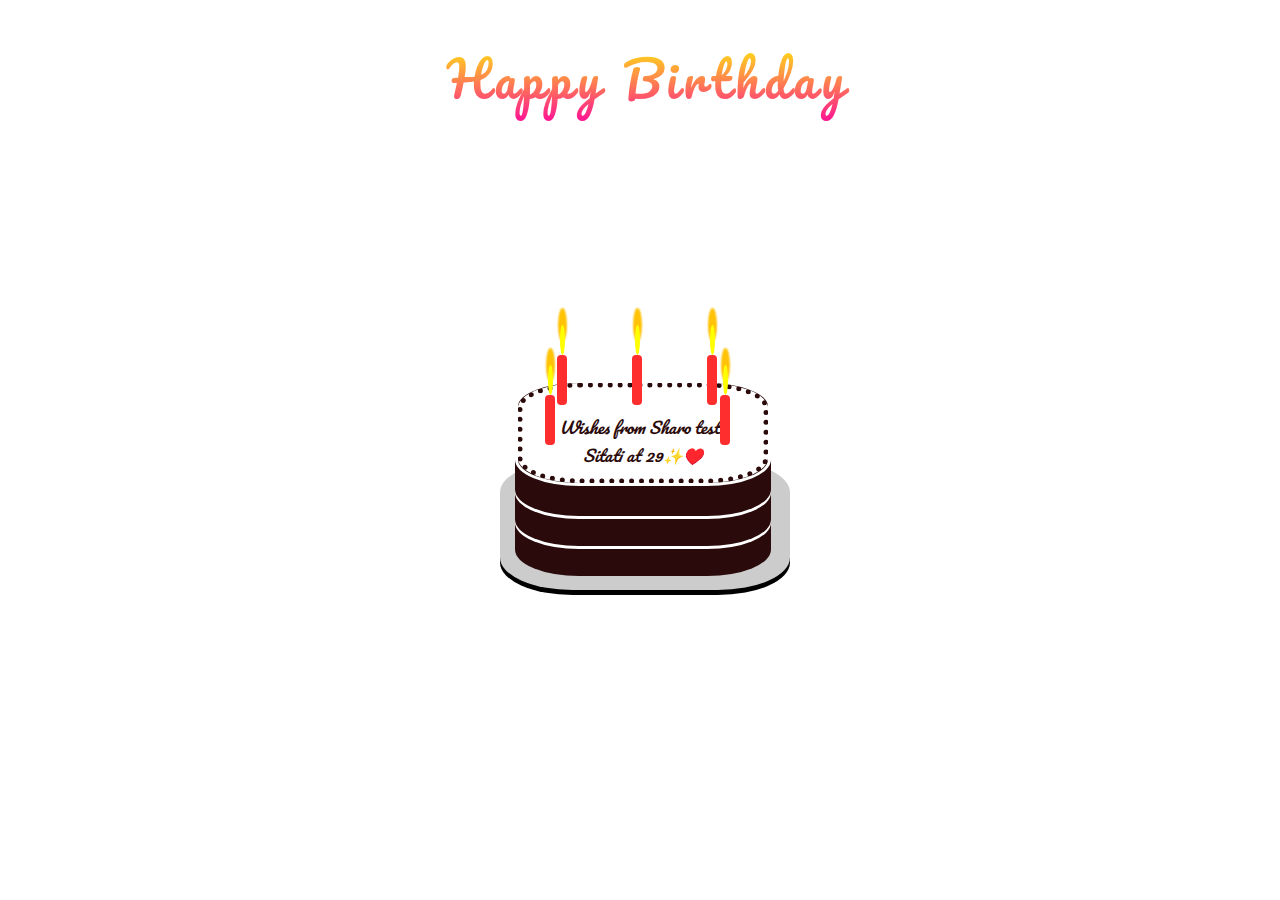
<file: Ken.html>
<!DOCTYPE html>
<html><head>
    <title>Happy Birthday</title>
    <link rel="stylesheet" href="styles.css">
    <script src="main.js"></script>
    <link href="https://fonts.googleapis.com/css?family=Pacifico&amp;display=swap" rel="stylesheet">
</head>

<body>
     <div class="wish">
         Happy Birthday
     </div>
    <div class="cake">
        <div class="plate"></div>
        <div class="layer"></div>
        <div class="icing">
            <div class="name">
                <p><i>Wishes from Sharo testn</i><br><i>Sitati at 29✨♥️</i></p>
            </div>
        </div>
        <div class="candle1">
            <div class="flame1"></div>
        </div>
        
        <div class="candle2">
            <div class="flame2"></div>
        </div>
        
        <div class="candle3">
            <div class="flame3"></div>
        </div>
        
        <div class="candle4">
            <div class="flame4"></div>
        </div>
        
        <div class="candle5">
            <div class="flame5"></div>
        </div>
    </div>
    
    <div class="text">
        May this year come with blessings for you coz thats what you deserve...happy birthday my love and cheers to many more.
    </div>
    
    <audio id="HBD" loop="">
     <source src="https://dl.dropbox.com/s/c6aq63o2mwuvkui/Happy-Birthday-to-you-Singing-Bell.mp3">
  </audio>











</body></html>
</file>
<file: styles.css>
body {
    background-image:url("https://dl.dropbox.com/s/z93vaufz61mwi2y/FEdH.gif");
}

.wish {
    margin:0;
    padding:0;    
    position:absolute ;
    top:4%;
    width:100%;
    text-align:center;
    font-size:3em;
    color: red;
    letter-spacing: 0.1em;
    font-family: 'Pacifico', cursive;
     background: -webkit-linear-gradient(#ffff00, #ff1493);
    -webkit-background-clip: text;
    -webkit-text-fill-color: transparent;
    -webkit-animation: hue 3s infinite ease-in-out;
}

@-webkit-keyframes hue {
    0%{ 
        -webkit-filter: hue-rotate(0deg);
        transform:scale(1) rotate(0deg);
    }
    50%{ -webkit-filter: hue-rotate(360deg);
        transform:scale(1.2) rotate(5deg);
    }
}

.cake {
    position: absolute;
    width: 250px;
    height: 200px;
    top: 50%;
    left: 50%;
    margin-top: -70px;
    margin-left: -125px;
}

.plate {
    position: absolute;
    width: 290px;
    height: 130px;
    bottom: -10px;
    left: -15px;
    background-color: #ccc;
    border-radius: 25%;
    box-shadow: 0 5px 0 0 #000;
}

.cake > * {
    position: absolute;
}

.layer {
  position: absolute;
  display: block;
  width: 250px;
  height: 100px;
  border-radius: 25%;
  background-color: #2a0a0a;
  border:3px solid #fff;
  box-shadow:
        0 15px 0 0 #2a0a0a,
        0 30px 0 0 #2a0a0a,
        0 33px 0 0 #fff,
        0 45px 0 0 #2a0a0a,
        0 60px 0 0 #2a0a0a,
        0 63px 0 0 #fff,
        0 75px 0 0 #2a0a0a,
        0 90px 0 0 #2a0a0a;
}

.icing {
    top: 3px;
    left: 3px;
    background-color: #fff;
    border:5px dotted #2a0a0a;
    width: 240px;
    height: 90px;
    border-radius: 25%;
}

.name {
    margin:0;
    padding:0;    
    position:absolute ;
    top:10%;
    width:100%;
    text-align:center;
    font-size:1em;
    color: #2a0a0a;
    font-family: 'Pacifico', cursive;
}

.candle1 {
    z-index: 10;
    width: 10px;
    height: 50px;
    background-color: #fe2e2e;
    border-radius: 4px ;
    top: -25px;
    left: 50%;
    margin-left: -8px;
}


.flame1 {
    border-bottom-left-radius: 45% 35%;
    border-bottom-right-radius: 45% 35%;
    box-shadow: 0 -15px 2px 2px #ffc205;
    background-color: yellow;
    border-radius: 50%;
    height: 30px;
    width: 5px;
    top: -30px;
    left: 30%;
    position: absolute;
}

.candle2 {
    z-index: 10;
    width: 10px;
    height: 50px;
    background-color: #fe2e2e;
    border-radius: 4px ;
    top: -25px;
    left: 80%;
    margin-left: -8px;
}


.flame2 {
    border-bottom-left-radius: 45% 35%;
    border-bottom-right-radius: 45% 35%;
    box-shadow: 0 -15px 2px 2px #ffc205;
    background-color: yellow;
    border-radius: 50%;
    height: 30px;
    width: 5px;
    top: -30px;
    left: 30%;
    position: absolute;
}

.candle3 {
    z-index: 10;
    width: 10px;
    height: 50px;
    background-color: #fe2e2e;
    border-radius: 4px ;
    top: -25px;
    left: 20%;
    margin-left: -8px;
}


.flame3 {
    border-bottom-left-radius: 45% 35%;
    border-bottom-right-radius: 45% 35%;
    box-shadow: 0 -15px 2px 2px #ffc205;
    background-color: yellow;
    border-radius: 50%;
    height: 30px;
    width: 5px;
    top: -30px;
    left: 30%;
    position: absolute;
}

.candle4 {
    z-index: 10;
    width: 10px;
    height: 50px;
    background-color: #fe2e2e;
    border-radius: 4px ;
    top: 15px;
    left: 15%;
    margin-left: -8px;
}


.flame4 {
    border-bottom-left-radius: 45% 35%;
    border-bottom-right-radius: 45% 35%;
    box-shadow: 0 -15px 2px 2px #ffc205;
    background-color: yellow;
    border-radius: 50%;
    height: 30px;
    width: 5px;
    top: -30px;
    left: 30%;
    position: absolute;
}

.candle5 {
    z-index: 10;
    width: 10px;
    height: 50px;
    background-color: #fe2e2e;
    border-radius: 4px ;
    top: 15px;
    left: 85%;
    margin-left: -8px;
}


.flame5 {
    border-bottom-left-radius: 45% 35%;
    border-bottom-right-radius: 45% 35%;
    box-shadow: 0 -15px 2px 2px #ffc205;
    background-color: yellow;
    border-radius: 50%;
    height: 30px;
    width: 5px;
    top: -30px;
    left: 30%;
    position: absolute;
}

.text {
    margin:0;
    padding:0;    
    position:absolute ;
    top:80%;
    width:100%;
    text-align:center;
    font-size:1em;
    color: white;
    font-family: 'Pacifico', cursive;
}
</file>
